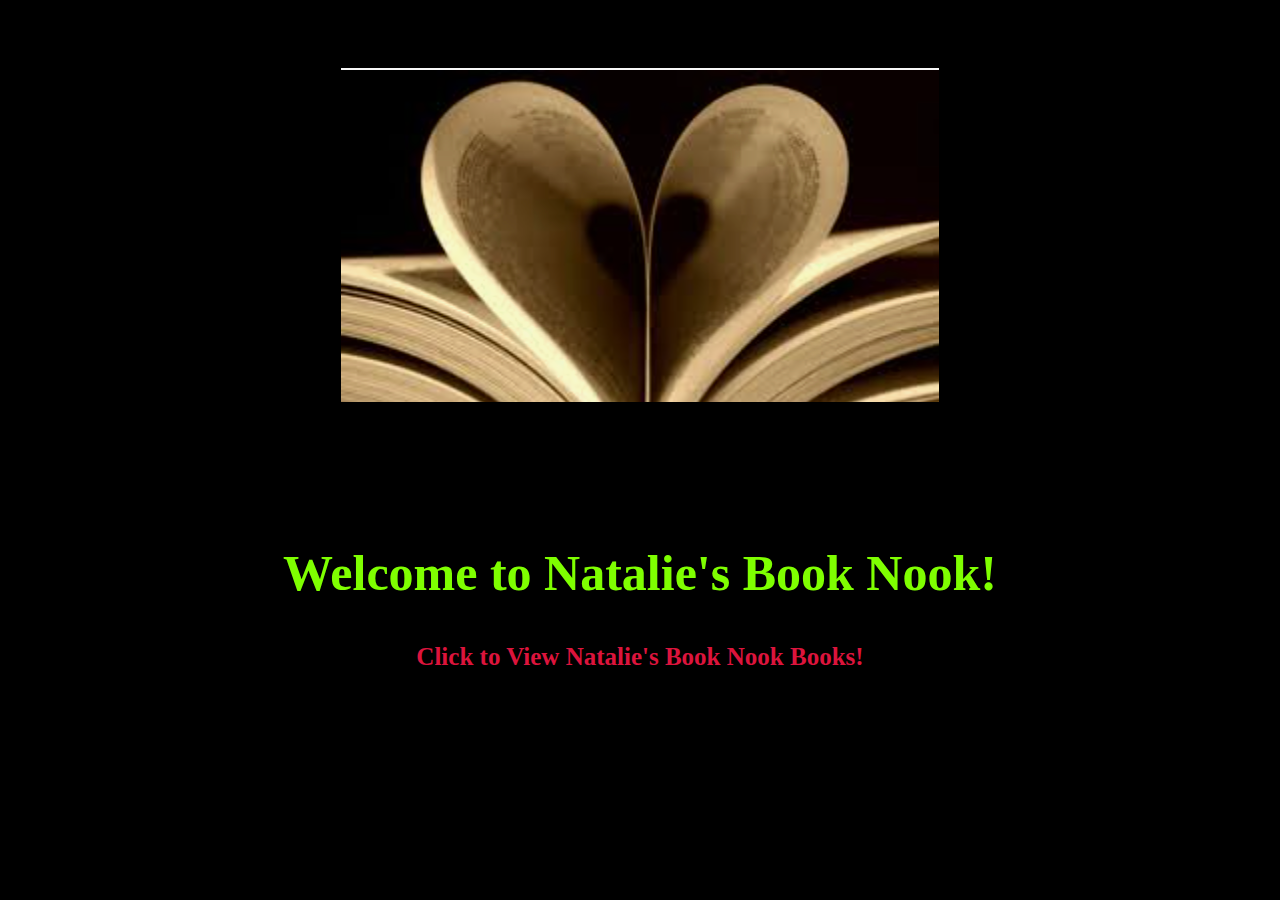
<file: index.html>
<!DOCTYPE html>
<html lang="en">

<head>
    <meta charset="UTF-8">
    <meta name="viewport" content="width=device-width, initial-scale=1.0">
    <meta http-equiv="X-UA-Compatible" content="ie=edge">
    <link href="https://fonts.googleapis.com/css2?family=Titillium+Web:wght@300&display=swap" rel="stylesheet">
    <link rel="stylesheet" href="styles/home.css">
    <link rel="stylesheet" href="styles/style.css">
    <title>Natalie's Book Nook</title>
</head>

<body>
    <main>
        <section class="main-section">
            <img class="main-logo" src="assets/logo.png"/>
            <h2>
                Welcome to Natalie's Book Nook!
            </h2>
            <a href="products/index.html"> Click to View Natalie's Book Nook Books!</a>

        </section>
    </main>
    <footer>
        <div class="copy gutter-right">&copy; 2020 Alchemy Code Lab</div>
    </footer>

    <script type="module" src="app.js"></script>
</body>

</html>
</file>
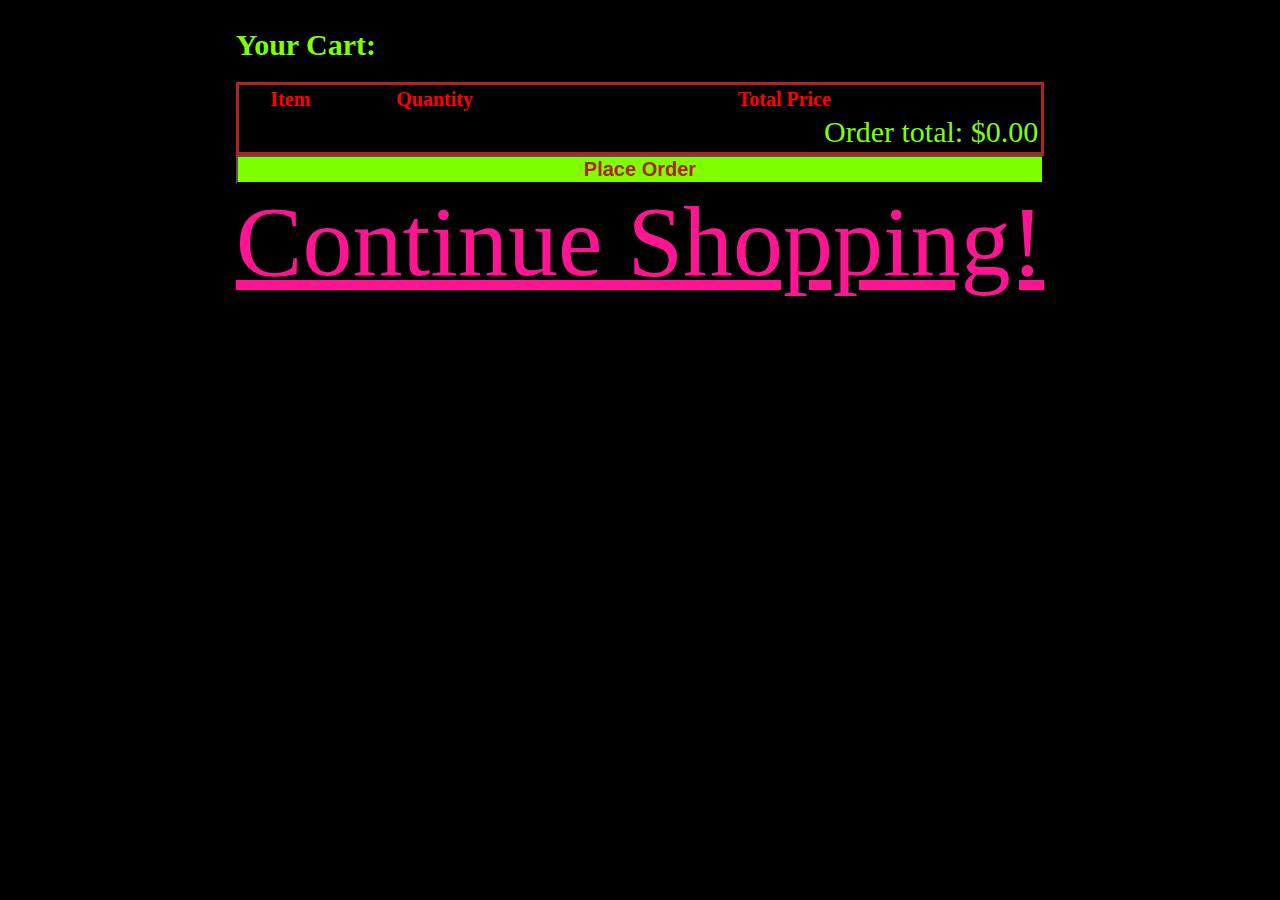
<file: cart/index.html>
<!DOCTYPE html>
<html lang="en">
<head>
    <meta charset="UTF-8">
    <meta name="viewport" content="width=device-width, initial-scale=1.0">
    <link rel="stylesheet" href="../styles/cart.css">
    <title>Natalie's Book Nook Books!</title>
</head>
<body>
    <h1>Your Cart:</h1>
    <table>
      <thead>
        <th>Item</th>
        <th>Quantity</th>
        <th>Total Price</th>
      </thead>
      <tbody id = "cart-display">
        
      </tbody>
      <tfoot id = "total-display">
        
      </tfoot>
    </table>
    <button id="order-button">Place Order</button>
    <a href="../products">Continue Shopping!</a>
    <script type="module" src="./cart.js"></script>
</body>
</html>
</file>
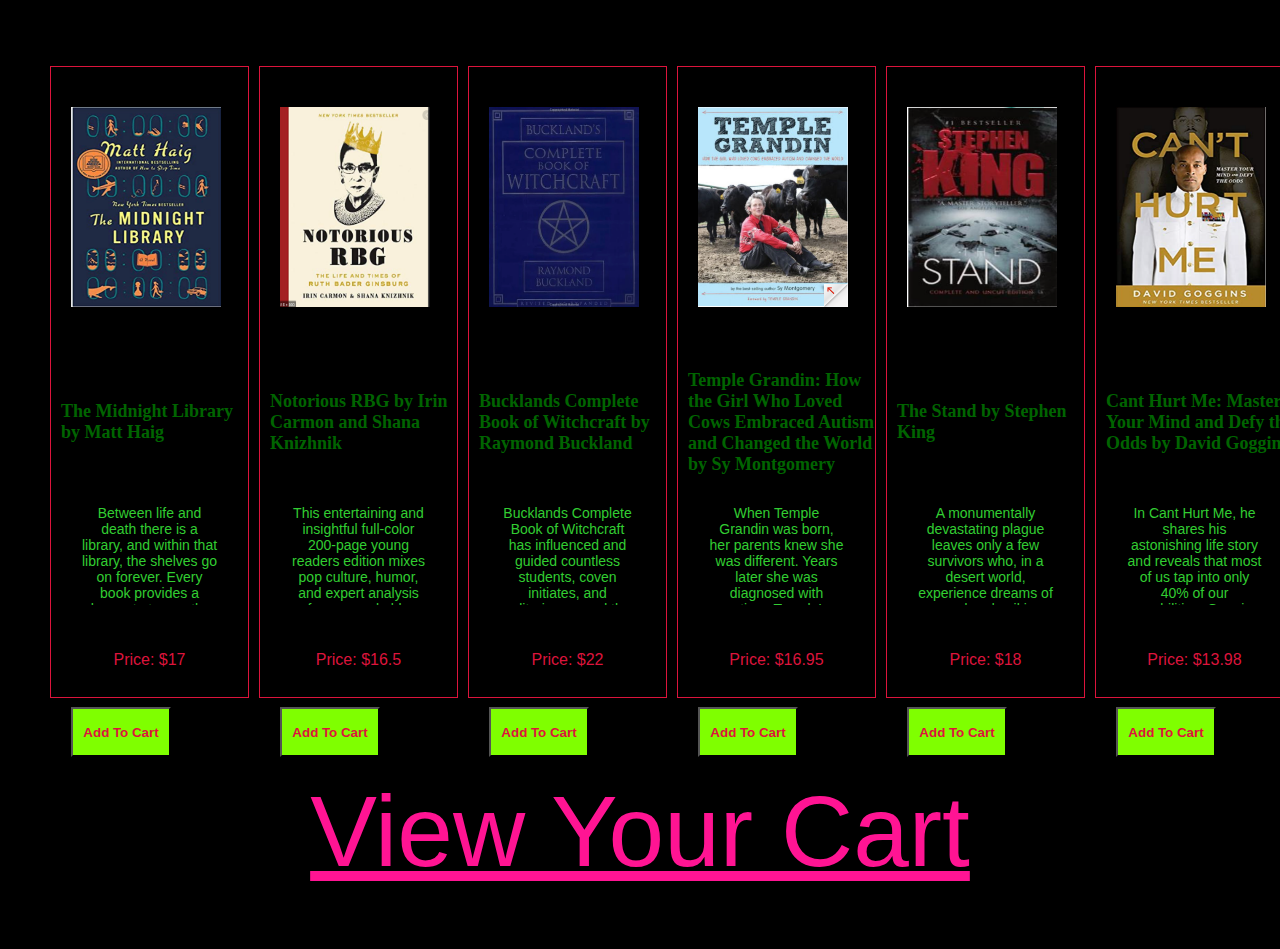
<file: products/index.html>
<!DOCTYPE html>
<html lang="en">
<head>
    <meta charset="UTF-8">
    <meta name="viewport" content="width=device-width, initial-scale=1.0">
    <link rel="stylesheet" href="../styles/proStyle.css">
    <link rel="stylesheet" href="../styles/style.css">
    <title>Natalie's Book Nook Books!</title>
</head>
<body>
    <ul id="book-list">
    </ul>
    <script type="module" src="products.js"></script>
    <a href="../cart">View Your Cart</a>
</body>
</html>
</file>
<file: styles/home.css>
body{
    background-color: black;
}

.main-logo {
    animation: pulse 5s infinite ease-in-out;
    padding-bottom: 50px;
}
h2 {
    padding-top: 50px;
    color: chartreuse;
    font-size: 50px;
    font-family: cursive;
}
a {
    font-size: 25px;
    font-weight: bolder;
    text-decoration: none;
    font-family: fantasy;
    color: crimson;
}
</file>
<file: styles/style.css>
body {
    /* https://coolors.co/generate and click export -> scss to get the colors to copy and paste below*/
    /* --color1: hsla(349, 69%, 76%, 1);
    --color2: hsla(207, 67%, 44%, 1);
    --color3: hsla(200, 61%, 56%, 1);
    --color4: hsla(187, 41%, 94%, 1);
    --color5: hsla(170, 28%, 95%, 1); */
/* 
    /* --color1: hsla(45, 86%, 83%, 1);
    --color2: hsla(135, 65%, 98%, 1);
    --color3: hsla(315, 37%, 86%, 1);
    --color4: hsla(45, 73%, 98%, 1);
    --color5: hsla(224, 40%, 79%, 1); */
    
    --header-height: 80px;
    --shadow: 0px 10px 20px -12px rgba(0,0,0,0.45);
    --gutter: 30px;
    --footer-height: 25px;
    
    font-family: 'Titillium Web', sans-serif;
    /* background-color: var(--color2); */
}

main {
    display: flex;
    flex-direction: column;
    justify-content: center;
    align-items: center;
    margin-bottom: calc(var(--footer-height));
}

section {
    background-color: var(--color5);
    width: 1000px;
    max-width: 80%;
    display: flex;
    flex-direction: column;
    justify-content: center;
    align-items: center;
    padding-top: var(--gutter);
    padding-bottom: var(--gutter);
    margin-top: var(--gutter);
    margin-bottom: var(--gutter);
    border: solid 2px var(--color1);
}

header {
    display: flex;
    justify-content: flex-end;
    background-color: var(--color3);
    height: var(--header-height);
    box-shadow: var(--shadow);
}

footer {
    display: flex;
    justify-content: flex-end;
    background-color: var(--color3);
    box-shadow: var(--shadow);
}


h2 {
    /* font-size: 1.8rem; */
    font-weight: bold;
}

.gutter-right {
    margin-right: 20px;
}

.main-logo {
    animation: pulse 5s infinite ease-in-out;
}

header img {
    height: var(--header-height);
}



content {
    width: 80%;
}

p {
    margin: var(--gutter);
}
  
footer {
    position: fixed;
    width: 100%;
    bottom: 0;
    height: var(--footer-height);
    display: flex;
    justify-content: flex-end;
    background-color: var(--color3);
    box-shadow: var(--shadow);
}
  
  @keyframes pulse {
    20% {
      transform: rotate3d(-10, -10, -10, 50deg) scale(1.2);
    }

    40% {
        transform: rotate3d(10, 10, -10, 50deg) scale(1);
    }

    60% {
        transform: rotate3d(-10, 10, 10, 50deg) scale(1.2);
      }

    80% {
        transform: rotate3d(10, 10, 10, 50deg) scale(1);
    }

  }
</file>
<file: styles/cart.css>
body {
    background-color: black;
    display: grid;
    justify-content: center;
    align-items: center;

}

h1 {
    font-size: 30px;
    font-family: fantasy;
    color: chartreuse;

}
table {
    color: red;
    text-align: center;
    font-size: 20px;
    border: firebrick solid 3px;
} 

tfoot{
text-align: end;
color: chartreuse;
font-family: fantasy;
font-size: 30px;;
}
button{
    color: firebrick;
    background-color: chartreuse;
    font-size: 20px;
    font-weight: bolder;
}
a {
text-align: center;
font-size: 100px;
color: deeppink;
}
</file>
<file: styles/proStyle.css>
body {
    background-color: black;
    height: 100%;
    width: 100%;
    margin: 0;
    padding: 0;
    display: grid;
    justify-content: center;
}
img {
    height: 200px;
    width: 150px;
    justify-content: center;
    align-items: center;
    margin: 20px;
}
li {
    display: grid;
    grid-template-rows: 260px 170px 105px 95px;
    border: solid crimson 1px;
    height: 620px;
    width: 197px;
    padding-top: 10px;
    margin-left: 10px;
    margin-top: 50px;
    justify-content: center;
    align-items: center;
}
    
button {
    height: 50px;
    width: 100px;
    font-weight: bolder;
    color: crimson;
    background-color: chartreuse;
    margin-left: 20px;
}
p {color: crimson;
text-align: center;
}
h3{
    color: darkgreen;
    font-family: fantasy;
    margin-left: 10px;
}
.description{
    height: 100px;
    font-size: 14px;
    overflow: scroll;
    text-overflow: ellipsis;
    color: limegreen;
    align-items: center;
    justify-content: center;
    margin-top: 20px;
}
.title{
    font-size: 18px;
}
ul {
    display: flex;
    flex-wrap: wrap;
    width: 100%;
    height: 100%;

}
a {
    margin: 60px;
    font-size: 100px;
    color: deeppink;
    text-decoration: underline;
    text-align: center;
}
</file>
